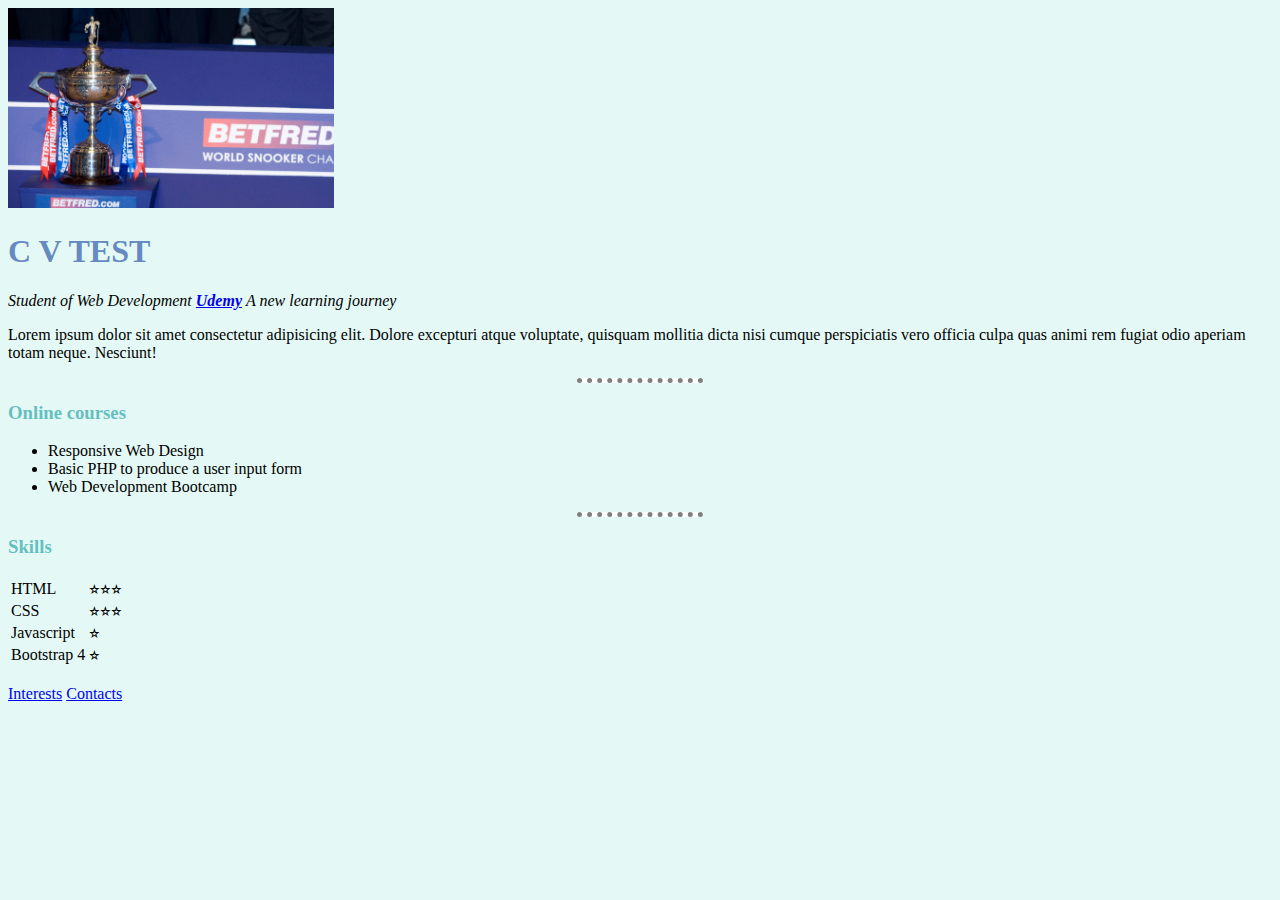
<file: index.html>
<!DOCTYPE html>
<html lang="en" dir="ltr">

<head>
  <!-- utf code gives maximum compatibility with browsers to ensure international characters are rendered correctly  -->
  <meta charset="utf-8">
  <title>Personal Site for testing</title>

  <!-- link to external CSS sheet -->
  <!-- a '/' before the intial folder points to the root directory -->
  <link rel="stylesheet" href="css/styles.css">


</head>

<body>
  <img src="images/wst_trophy.jpg" height="200px" alt="World Snooker Trophy">
  <h1>C V TEST</h1>
  <!-- em tag confers importance on tag being italicised -->
  <!-- similarly, strong tag should be used instead of bold -->
  <!-- can also be applied to sections of text -->
  <p>
    <em>Student of Web Development<strong>
        <a href="https://www.udemy.com">Udemy</a>
      </strong>A new learning journey</em>
  </p>

  <p>Lorem ipsum dolor sit amet consectetur adipisicing elit. Dolore excepturi atque voluptate, quisquam mollitia dicta
    nisi cumque perspiciatis vero officia culpa quas animi rem fugiat odio aperiam totam neque. Nesciunt!</p>

  <hr size="3" noshade="">

  <h3>Online courses</h3>

  <ul>
    <li>Responsive Web Design </li>
    <li>Basic PHP to produce a user input form</li>
    <li> Web Development Bootcamp</li>
  </ul>


  <hr size="3" noshade="">
  <h3>Skills</h3>

  <table>
    <tr>
      <td>HTML</td>
      <td>⭐︎⭐︎⭐︎</td>
    </tr>

    <tr>
      <td>CSS</td>
      <td>⭐︎⭐︎⭐︎</td>
    </tr>

    <tr>
      <td>Javascript</td>
      <td>⭐︎</td>
    </tr>

    <tr>
      <td>Bootstrap 4</td>
      <td>⭐︎</td>
    </tr>

  </table>

  <br>

  <a href="hobbies.html">Interests</a>
  <a href="contact.html">Contacts</a>





</body>

</html>
</file>
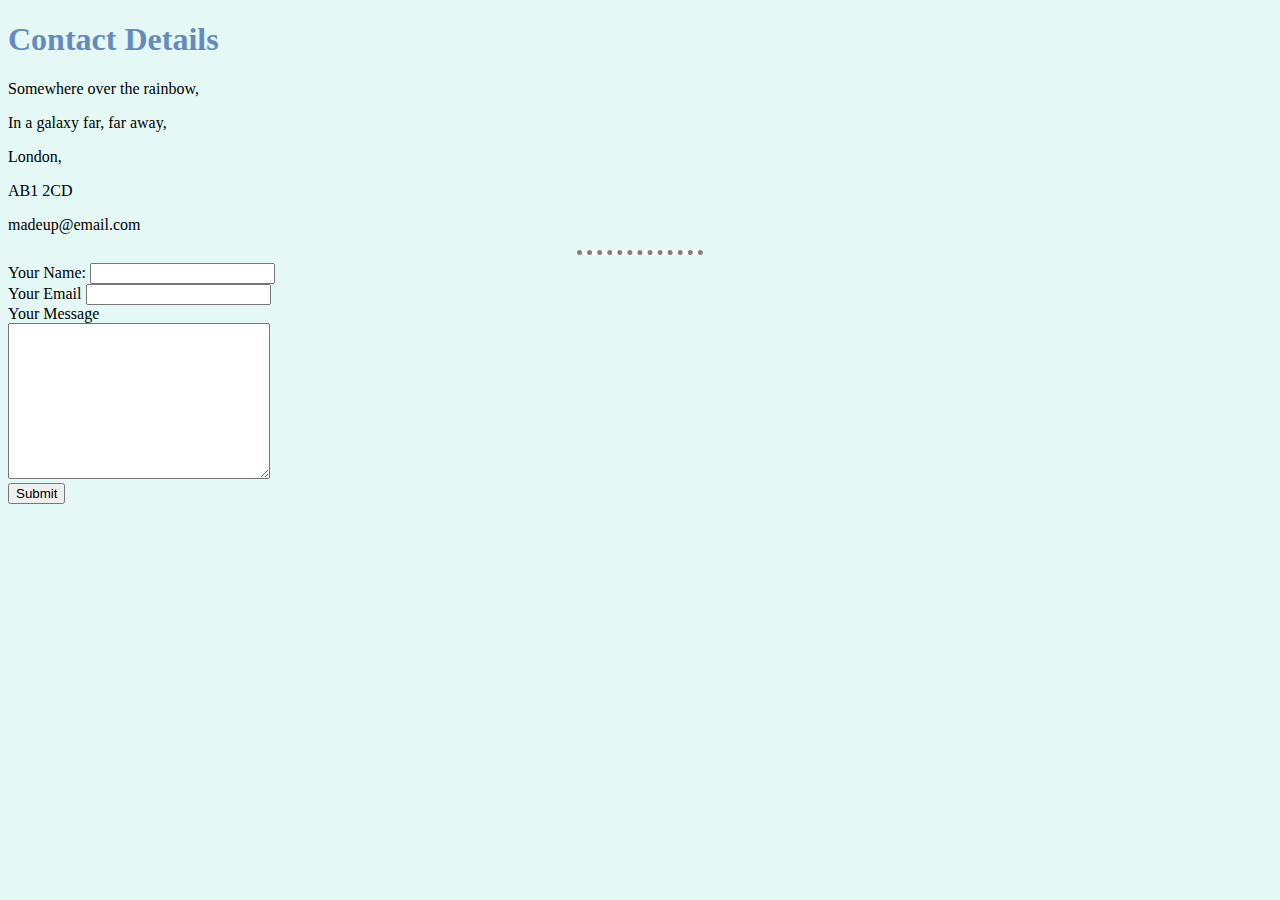
<file: contact.html>
<!DOCTYPE html>
<html lang="en">

<head>
    <meta charset="UTF-8">
    <meta name="viewport" content="width=device-width, initial-scale=1.0">
    <title>Document</title>

    <!-- link to external CSS sheet -->
    <!-- a '/' before the intial folder points to the root directory -->
    <link rel="stylesheet" href="css/styles.css">

</head>

<body>

    <h1>Contact Details</h1>


    <p>Somewhere over the rainbow,</p>
    <p>In a galaxy far, far away,</p>
    <p>London,</p>
    <p>AB1 2CD</p>

    <p>madeup@email.com</p>

    <hr>

    <form action="mailto:info@madupemail.com" method="POST" enctype="text/plain">

        <label for="">Your Name:</label>
        <input type="text" name="yourName" id=""> <br>

        <label for="">Your Email</label>
        <input type="email" name="yourEmail" id=""> <br>

        <label for="">Your Message</label> <br>
        <textarea name="yourMessage" id="" cols="30" rows="10"></textarea> <br>





        <input type="submit" value="Submit"> <br>



        <!-- <label for="">File:</label>
        <input type="file" name="" id=""> <br>

        <label for="">Date:</label>
        <input type="date" name="" id=""> <br>

        <label for="">Radio button:</label>
        <input type="radio" name="" id=""> <br>

        <label for="">Range slide:</label>
        <input type="range" name="" id=""> -->


    </form>

</body>

</html>
</file>
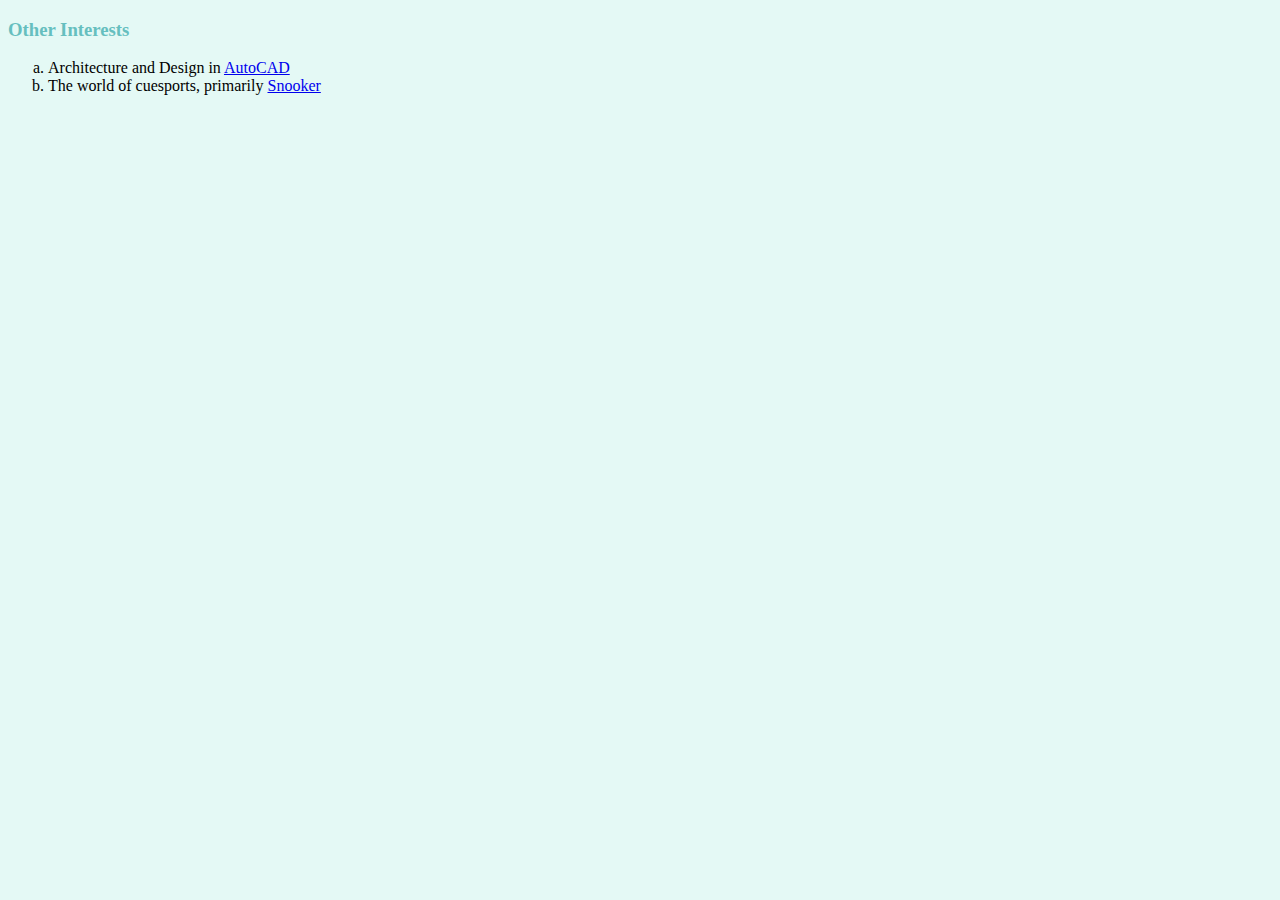
<file: hobbies.html>
<!DOCTYPE html>
<html lang="en">

<head>
    <meta charset="UTF-8">
    <meta name="viewport" content="width=device-width, initial-scale=1.0">
    <title>My Hobbies</title>

    <!-- link to external CSS sheet -->
    <!-- a '/' before the intial folder points to the root directory -->
    <link rel="stylesheet" href="css/styles.css">

</head>

<body>


    <h3>Other Interests</h3>

    <!-- ol and ordered list using letters for each list item -->
    <ol type="a">
        <li>Architecture and Design in <a
                href="https://www.autodesk.co.uk/products/autocad/overview?plc=ACDIST&term=1-YEAR&support=ADVANCED&quantity=1">AutoCAD</a>
        </li>
        <li>The world of cuesports, primarily <a href="https://wst.tv">Snooker</a></li>
    </ol>


</body>

</html>
</file>
<file: css/styles.css>
body {
      background-color: #e4f9f5;
    }

    hr {
      background-color: white;
      /* to produce a dotted line hr */
      border-color: grey;
      border-width: 5px;
      /* overrides default style of 'embedded' */
      border-style: dotted none none;
      /* same as border-top-style: none */
      height: 0px;
      width: 10%;
    }

    h1 {
        color: #668abf;
    }

    h3 {
        color: #66bfbf;
    }
</file>
